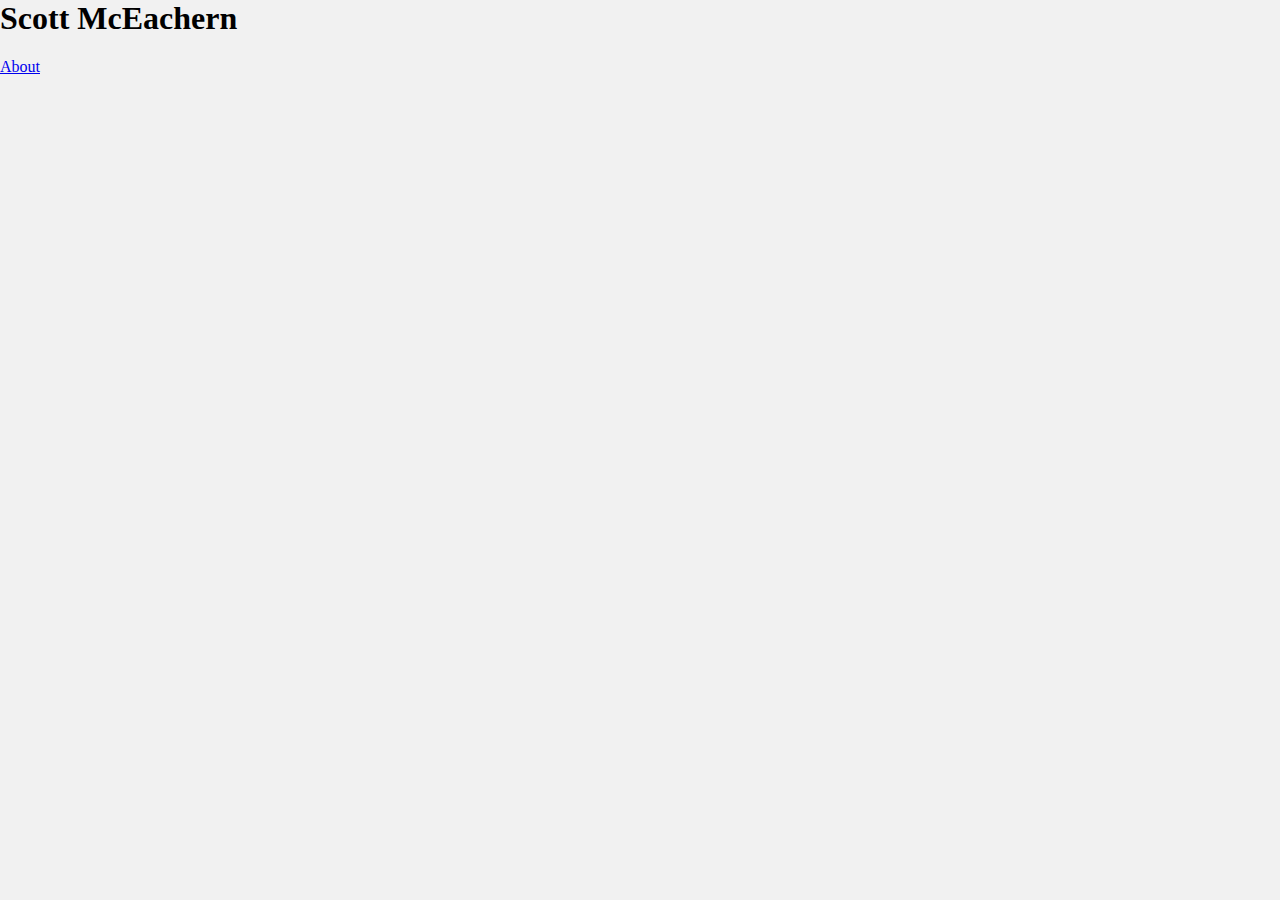
<file: index_OLD.html>
<html lang="en">
<head>
    <meta charset="UTF-8">
    <meta name="viewport" content="width=device-width, initial-scale=1.0">
    <meta http-equiv="X-UA-Compatible" content="ie=edge">
    <title>Normal Factory- Scott McEachern</title>
    <link rel ="stylesheet" type:"text/css" href="index.css" >
</head>
<body>
    <h1>Scott McEachern</h1>

    <a target="_self" href="AboutMe.html">About</a>
</body>
</html>
</file>
<file: index.css>
.navbar-brand {
    padding:10px;
}


.centerthumbnails {
    text-align:center;
    word-break:break-all;
}


/* Settings for the display of the footer */
body {
    min-height: 100%;
    position: relative;
    margin: 0;
    background-color: rgb(241, 241, 241);
  }
  
footer {
    position: absolute;
    bottom: 0;
    min-width: 100%;
  }


  /* Set default color for navbar; changed with media query */
.navbar {
    background: gray;
}


/* media query based on size; change images sizes and color of 
navbar */
@media (min-width:1201px) {
    .comparisonimage {
        width: 500;
    }
}

@media (max-width: 1200px) {
    .visimage {
        width: 500;
    }

    .comparisonimage {
        width: 380;
    }
}

@media (max-width: 992px) {
    .navbar {
        background: #1F9BCF;
    }

    .visimage {
        width: 450;
    }

    .comparisonimage {
        width: 330;
    }
}

@media (max-width: 768px) {
    .visimage {
        width: 400;
    }
    .comparisonimage {
        width: 330;
    }
}

@media (max-width: 576px) {
    .visimage {
        width: 350;
    }
    .comparisonimage {
        width: 330;
    }
}


/* Set border for the image of the current page */
.selectedimage {
    border-style: solid;
    border-width: 4px;
    border-color: #1F9BCF;
}
</file>
